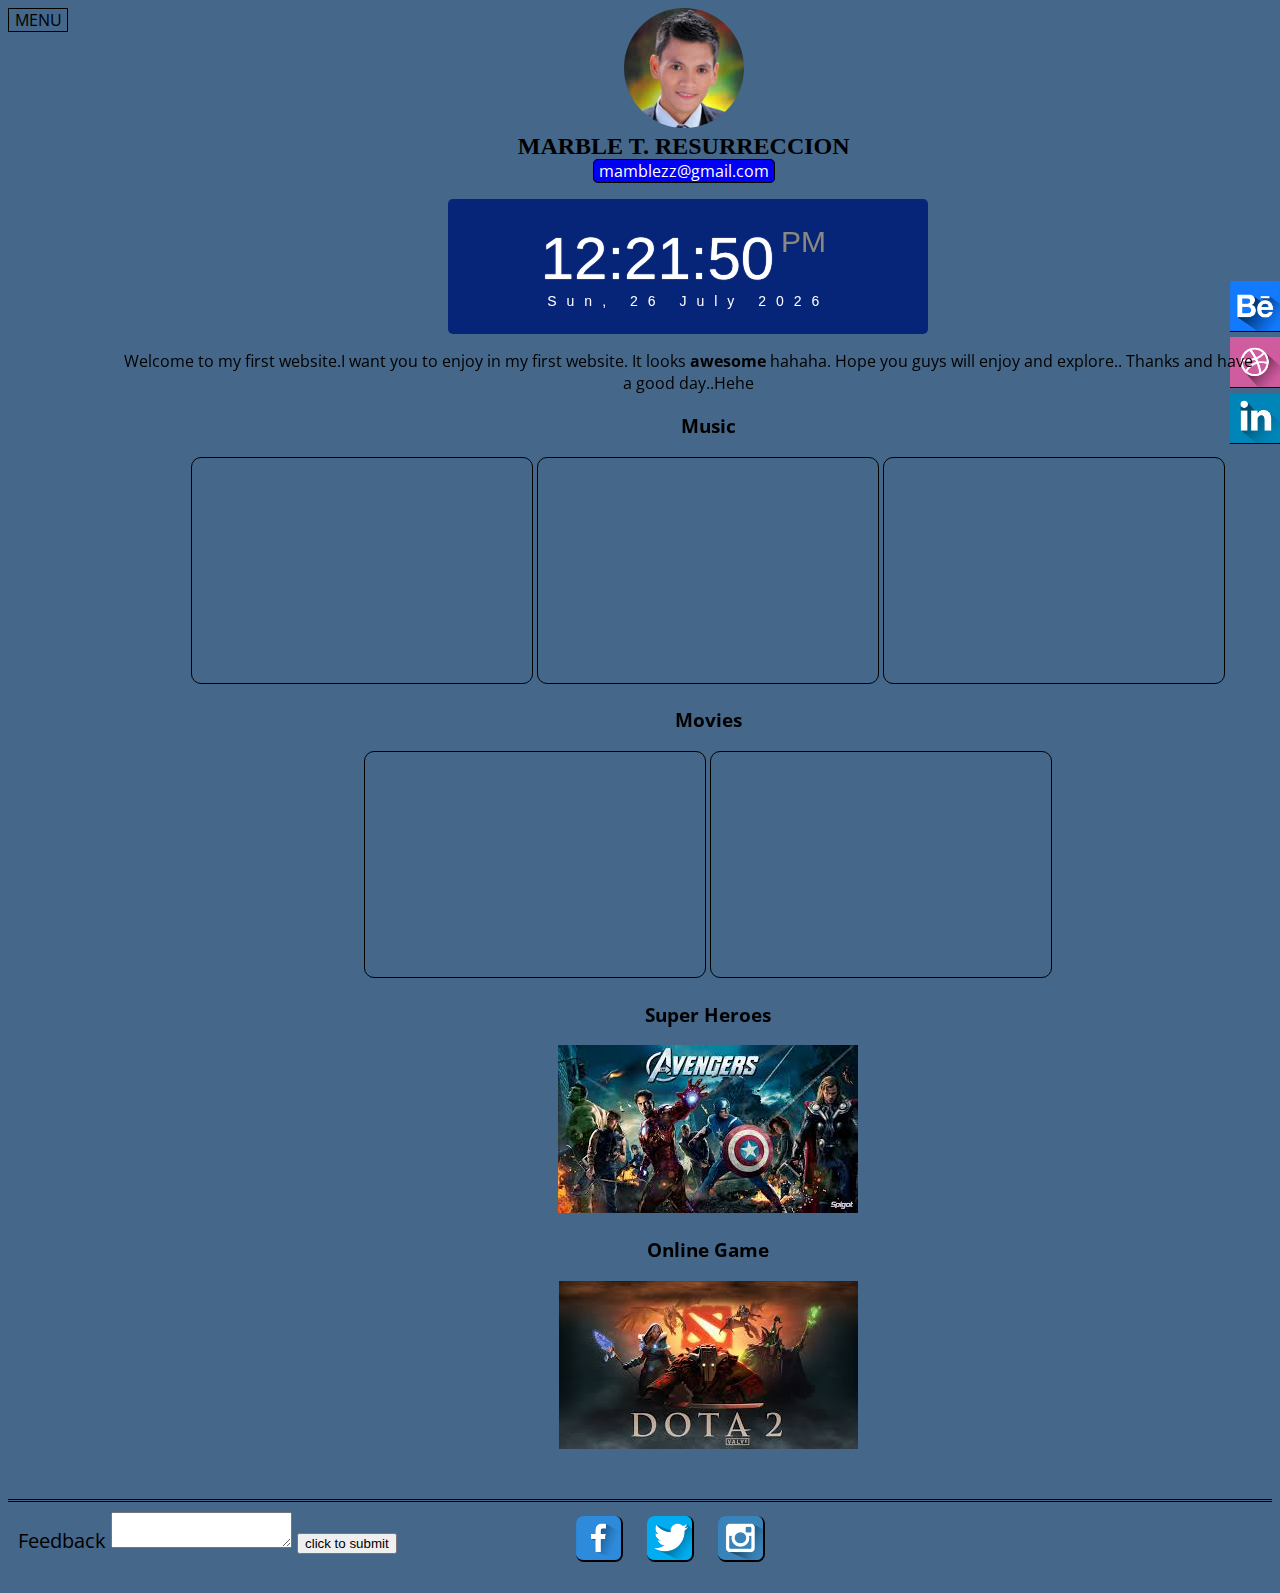
<file: block4/index.html>
<!DOCTYPE html>
<html>
<head>
        <meta charset="utf-8">
        <title> Marble Resurreccion </title>
        <link href='https://fonts.googleapis.com/css?family=Open+Sans' rel='stylesheet' type='text/css'>
        <script src="https://code.jquery.com/jquery-3.1.0.min.js"></script>
        <link rel="stylesheet" href="./css/style.css">
        <script type="text/javascript" src="./js/clock.js"></script>
        <script src="./js/menu.js"></script>
    <script>
        window.onclick = myFunction;
    function myFunction() {
        document.getElementsByTagName("BODY")[0].style.backgroundColor = "yellow";
    }
    </script>
</head>
<body onload="startTime()">
    <ul class="images">
        <li><img src="images/behance.png"></li>
        <li><img src="images/dribble.png"></li>
        <li><img src="images/linked%20in.png"></li>
    </ul>
    <div class="menu">
        <div class="icon-close"><button>X</button></div>
        <ul>
            <li><a href="#">About</a></li>
            <li><a href="#">Blog</a></li>
            <li><a href="#">Help</a></li>
            <li><a href="#">Contact</a></li>
        </ul>
    </div>
    <div class="jumbo">
    <div id="header">
        <img class="mypic" src="images/mamblezz.jpg">
        <h2 class="name">MARBLE T. RESURRECCION</h2>
        <a class="gmail" href="gmail.com ">mamblezz@gmail.com</a><br>
    </div>
        <p class="icon-menu">Menu</p>
    </div>
    <div id="body">
        <div id="clockdate">
            <div class="clockdate-wrapper">
                <div id="clock"></div>
                <div id="date"></div>
            </div>
        </div>
                <p class="description">Welcome to my first website.I want you to enjoy in my first website. It looks <strong>awesome</strong> hahaha. Hope you guys will enjoy and explore.. Thanks and have a good day..Hehe</p>
            <ul class="favorite">
            <h3 class="favorites">Music</h3>
                <li>
                    <iframe width="340" height="225" src="https://www.youtube.com/embed/E-SeaCZE2TM?list=RDE-SeaCZE2TM" frameborder="0" allowfullscreen></iframe>
                </li>
                <li>
                    <iframe width="340" height="225" src="https://www.youtube.com/embed/WIm1GgfRz6M" frameborder="0" allowfullscreen></iframe>
                </li>
                <li>
                    <iframe width="340" height="225" src="https://www.youtube.com/embed/GXQxWeOYE7g" frameborder="0" allowfullscreen></iframe>
                </li>
            <h3 class="favorites">Movies</h3>
                <li>
                    <iframe width="340" height="225" src="https://www.youtube.com/embed/JAUoeqvedMo" frameborder="0" allowfullscreen></iframe>
                </li>
                <li>
                    <iframe width="340" height="225" src="https://www.youtube.com/embed/WovwuOFBUuY" frameborder="0" allowfullscreen></iframe>
                </li>
                        
            <h3 class="favorites">Super Heroes</h3>
                <li>
                    <img src="./images/avengers.jpg">
                </li>
            <h3 class="favorites">Online Game</h3>
                <li>
                    <img src="./images/dota2.jpg">
                </li>
            </ul>
    </div>
    <div id="footer">
        <form class="form">
            <label>Feedback</label>
            <textarea></textarea>
            <input type="submit" value="click to submit">
        </form>
            <ul class="socials">
                <li>
                    <a class="social-image" href="https://www.facebook.com"><img src="images/face%20book.png"/></a>
                </li>
                <li>
                    <a class="social-image" href="https://www.twitter.com"><img src="images/twitter.png"/></a>
                </li>
                <li>
                    <a class="social-image" href="https://www.instagram.com"><img src="images/instagram.png"/></a>
                </li>
            </ul>
    </div>
</body>
</html>
</file>
<file: block4/css/style.css>
body {
    font-family: 'Open Sans', sans-serif;
    background: #456789; 
}

#header {
    text-align: center;
    position: absolute;
    width: auto;
    height: auto; 
    left: 13.7cm;
}

.mypic {
    border-radius: 100%;
    margin-bottom: auto;
}

.name {
    font-family: serif;
    margin: auto
}

.gmail {
    border: 1px solid #000000;
    margin: auto;
    border-radius: 5px;
    text-decoration: none;
    padding: 0 5px;
    color: #fff;
}

.gmail:link {
    background-color: #0000f5;
}

.gmail:visited {
    background-color: #00f500;
}

.gmail:hover {
    background-color: #f50000;
}

.gmail:active {
    background-color: #f5f5f5;
}

.jumbo {
    height: 100%;
    -webkit-background-size: cover;
    -moz-background-size: cover;
    -o-background-size: cover;
    background-size: cover;
    text-align: center;
    width: 60px;
}

.icon-menu {
    color: #000;
    cursor: pointer;
    font-size: 16px;
    text-decoration: none;
    text-transform: uppercase;
    text-align: center;
    border: 1px solid #000;
    margin-top: 0px;
}

.icon-menu:hover {
    color: #0fff0f;
    background-color: #ff0f0f;
}

.menu {
    left: -285px;
    height: 100%;
    position:fixed;
    width: 3.1cm;
    background-color: #0fff0f;
    top: 0px;
    z-index: 1;
}

.menu ul {
    line-height: 45px;
    padding-bottom: 3px;
    padding-left: 20px;
    padding-top: 3px;
}

.menu li {
    border-bottom: 1px solid #636366;
    line-height: 45px;
    padding-top: 3px;
    list-style: none;
    width: 80px;
    text-align: center;
}

.menu a {
    color: #000;
    font-size: 15px;
    text-decoration: none;
    text-transform: uppercase;
}

#body {
    height: auto;
    width: 30cm;
    position: relative;
    top: 4cm;
    left: 3cm;
    text-align: center;
}

.clockdate-wrapper {
    background-color: #062578;
    padding: 25px;
    max-width: 430px;
    width: 100%;
    text-align: center;
    border-radius: 5px;
    margin: 10px auto;
    
}
#clock {
    background-color: #062578;
    font-family: sans-serif;
    font-size: 60px;
    text-shadow: 0px 0px 1px #fff;
    color: #fff;
    border-radius: 5px;
}
#clock span {
    color: #888;
    text-shadow: 0px 0px 1px #333;
    font-size: 30px;
    position: relative;
    top: -27px;
    left: -10px;
}
#date {
    letter-spacing: 10px;
    font-size: 14px;
    font-family: arial, sans-serif;
    color: #fff;
}

.images{
    position: fixed;
    top: 7cm;
    right: 0;
    height: auto;
    width: auto;
    display: inline;
    list-style: none;
    
}
.images img {
    height: 50px;
    width: 50px;
    border-bottom: 1px solid #000;
}

.favorite {
    list-style: none;
}

.favorite li {
    display: inline;
}

iframe {
    border: 1px solid #000;
    border-radius: 10px;
}

#footer {
    position: relative;
    height: auto;
    padding-top: 10px;
    padding-bottom: 10px;
    border-top-style: double;
    bottom: -180px;
}

.form {
    padding-left: 10px;
    font-size: 20px;
}

.socials {
    list-style: none;
    text-align: center;
    margin-top: -1cm;
}

.socials li {
    display: inline-block;
}

#footer img {
    display: inline;
    margin-left: 20px;
}

.socials img {
    width: 45px;
    border-bottom: 2px solid #000;
    border-right: 2px solid #000;
    border-radius: 8px;
    
}

.socials img:hover {
    -webkit-transform: scale(1.2);
    -webkit-transition: -webkit-transform .2s ease-in;
}
</file>
